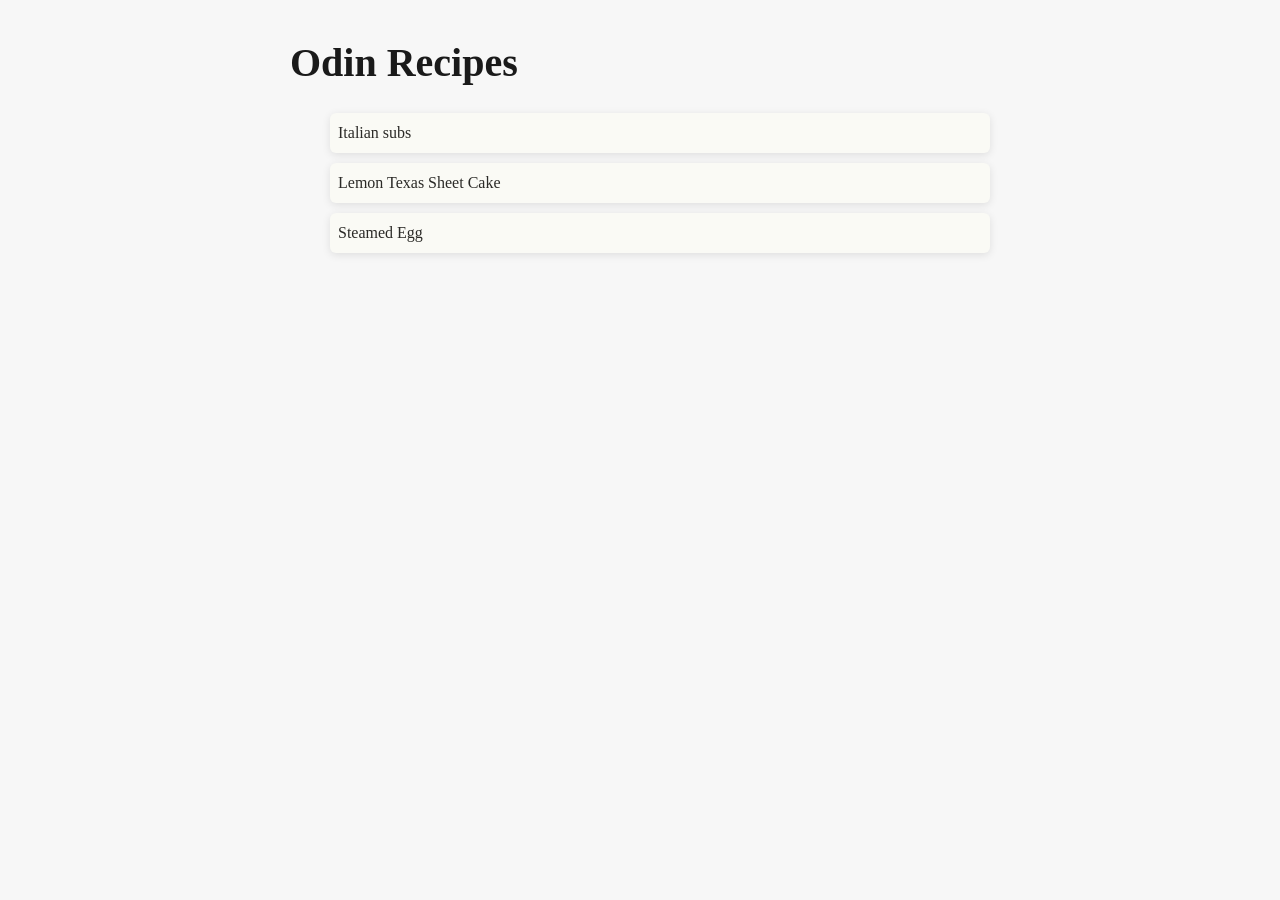
<file: index.html>
<!DOCTYPE html>
<html lang="en">
<head>
    <meta charset="UTF-8">
    <meta name="viewport" content="width=device-width, initial-scale=1.0">
    <title>Odin Recipes</title>
    <link rel="stylesheet" href="./style.css">
</head>
<body>
    <h1>Odin Recipes</h1>
    <ul>
        <li class="card"><a href="./recipes/italian-subs.html">Italian subs</a></li>
        <li class="card"><a href="./recipes/lemon-texas-sheet-cake.html">Lemon Texas Sheet Cake</a></li>
        <li class="card"><a href="./recipes/steamed-egg.html">Steamed Egg</a></li>
    </ul>
</body>
</html>
</file>
<file: style.css>
body {
    font-family: Georgia, serif;
    max-width: 700px;
    margin: 0 auto;
    padding: 12px;
    background-color: #f7f7f7;
 }

 h1 {
    font-size: 2.5rem;
    color: #1a1a1a;
 }

 h2 {
    font-size: 1.5rem;
    color: #1a1a1a;
    border-bottom: 2px solid #000000;
    padding-bottom: 3px;
    max-width: fit-content;
 }

 p {
    line-height: 1.5;
 }

 li {
    line-height: 1.5;
    margin-bottom: 5px;
 }

 .home a {
    display: inline-block;
    padding: 8px;
    background-color: lightgray;
    color: #222222;
    text-decoration: none;
    border-radius: 6px;
 }

 .card {
    list-style: none;
    padding: 8px;
    box-shadow: 0 2px 8px rgba(0,0,0,0.1);
    background-color: #fafaf5;
    border-radius: 6px;
    margin-bottom: 10px;
 }

 .card a {
    text-decoration: none;
     color: #2b2a27;
 }
</file>
